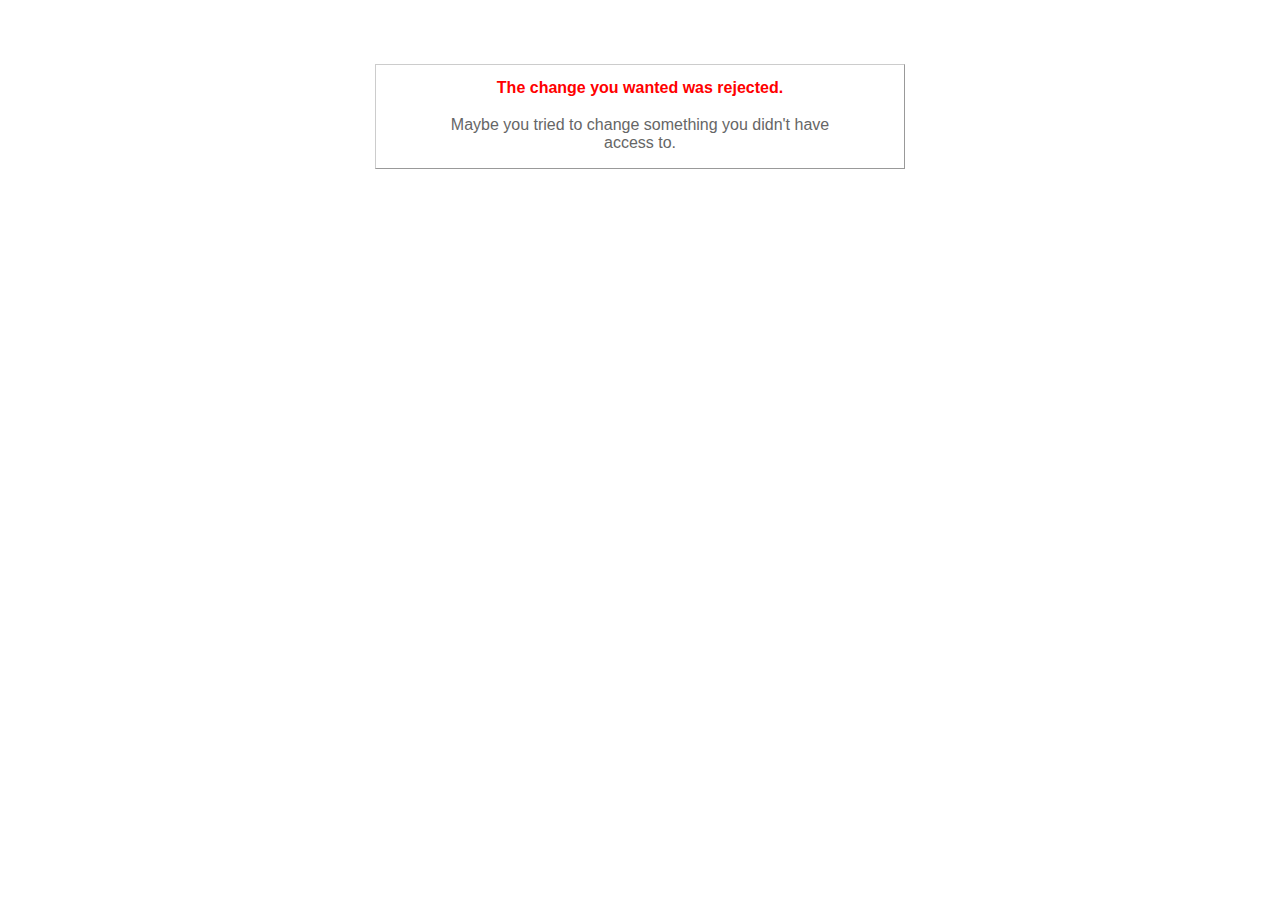
<file: public/422.html>
<!DOCTYPE html>
<html>
<head>
  <title>The change you wanted was rejected (422)</title>
  <style type="text/css">
    body { background-color: #fff; color: #666; text-align: center; font-family: arial, sans-serif; }
    div.dialog {
      width: 25em;
      padding: 0 4em;
      margin: 4em auto 0 auto;
      border: 1px solid #ccc;
      border-right-color: #999;
      border-bottom-color: #999;
    }
    h1 { font-size: 100%; color: #f00; line-height: 1.5em; }
  </style>
</head>

<body>
  <!-- This file lives in public/422.html -->
  <div class="dialog">
    <h1>The change you wanted was rejected.</h1>
    <p>Maybe you tried to change something you didn't have access to.</p>
  </div>
</body>
</html>
</file>
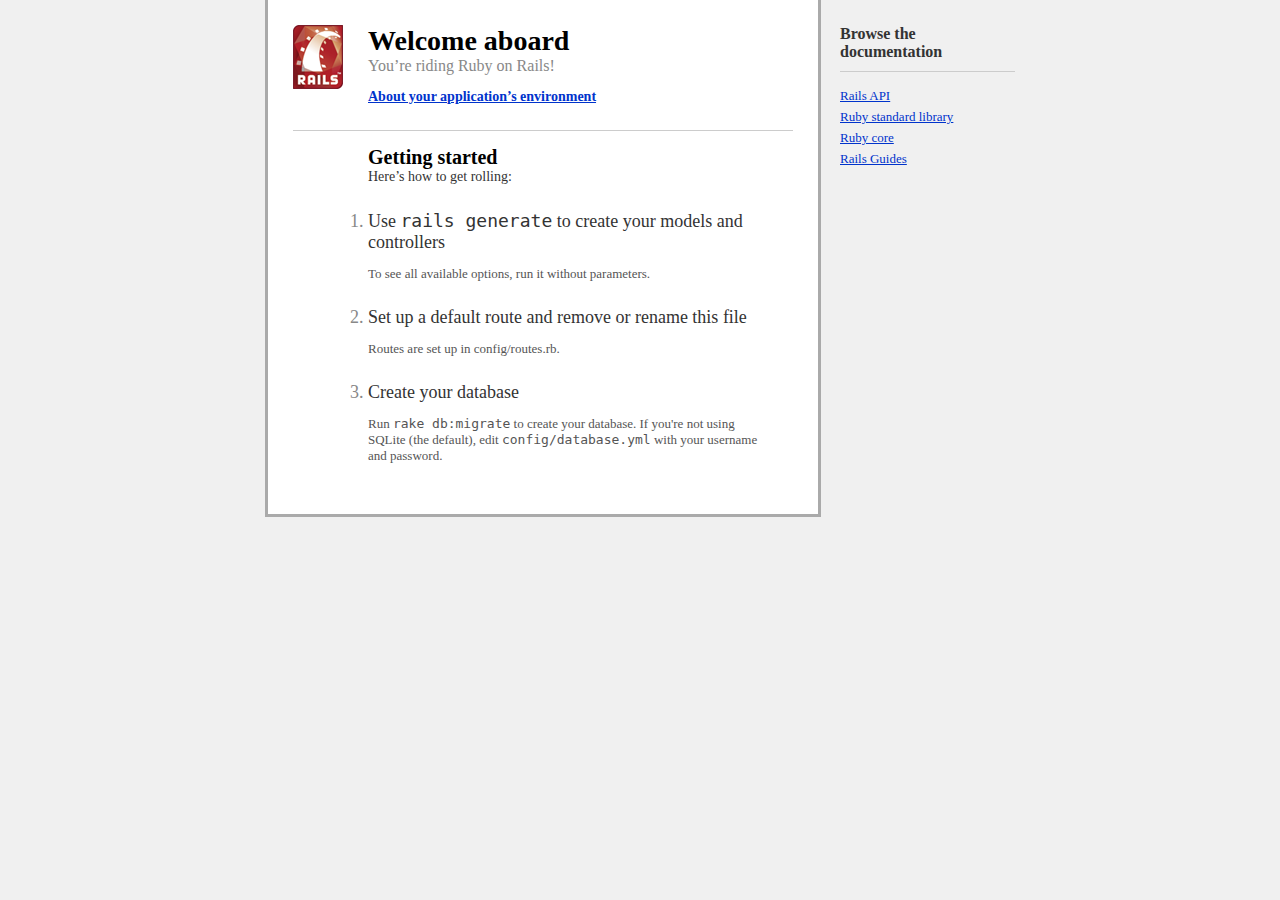
<file: public/index_r.html>
<!DOCTYPE html>
<html>
  <head>
    <title>Ruby on Rails: Welcome aboard</title>
    <style type="text/css" media="screen">
      body {
        margin: 0;
        margin-bottom: 25px;
        padding: 0;
        background-color: #f0f0f0;
        font-family: "Lucida Grande", "Bitstream Vera Sans", "Verdana";
        font-size: 13px;
        color: #333;
      }

      h1 {
        font-size: 28px;
        color: #000;
      }

      a  {color: #03c}
      a:hover {
        background-color: #03c;
        color: white;
        text-decoration: none;
      }


      #page {
        background-color: #f0f0f0;
        width: 750px;
        margin: 0;
        margin-left: auto;
        margin-right: auto;
      }

      #content {
        float: left;
        background-color: white;
        border: 3px solid #aaa;
        border-top: none;
        padding: 25px;
        width: 500px;
      }

      #sidebar {
        float: right;
        width: 175px;
      }

      #footer {
        clear: both;
      }


      #header, #about, #getting-started {
        padding-left: 75px;
        padding-right: 30px;
      }


      #header {
        background-image: url("images/rails.png");
        background-repeat: no-repeat;
        background-position: top left;
        height: 64px;
      }
      #header h1, #header h2 {margin: 0}
      #header h2 {
        color: #888;
        font-weight: normal;
        font-size: 16px;
      }


      #about h3 {
        margin: 0;
        margin-bottom: 10px;
        font-size: 14px;
      }

      #about-content {
        background-color: #ffd;
        border: 1px solid #fc0;
        margin-left: -55px;
        margin-right: -10px;
      }
      #about-content table {
        margin-top: 10px;
        margin-bottom: 10px;
        font-size: 11px;
        border-collapse: collapse;
      }
      #about-content td {
        padding: 10px;
        padding-top: 3px;
        padding-bottom: 3px;
      }
      #about-content td.name  {color: #555}
      #about-content td.value {color: #000}

      #about-content ul {
        padding: 0;
        list-style-type: none;
      }

      #about-content.failure {
        background-color: #fcc;
        border: 1px solid #f00;
      }
      #about-content.failure p {
        margin: 0;
        padding: 10px;
      }


      #getting-started {
        border-top: 1px solid #ccc;
        margin-top: 25px;
        padding-top: 15px;
      }
      #getting-started h1 {
        margin: 0;
        font-size: 20px;
      }
      #getting-started h2 {
        margin: 0;
        font-size: 14px;
        font-weight: normal;
        color: #333;
        margin-bottom: 25px;
      }
      #getting-started ol {
        margin-left: 0;
        padding-left: 0;
      }
      #getting-started li {
        font-size: 18px;
        color: #888;
        margin-bottom: 25px;
      }
      #getting-started li h2 {
        margin: 0;
        font-weight: normal;
        font-size: 18px;
        color: #333;
      }
      #getting-started li p {
        color: #555;
        font-size: 13px;
      }


      #sidebar ul {
        margin-left: 0;
        padding-left: 0;
      }
      #sidebar ul h3 {
        margin-top: 25px;
        font-size: 16px;
        padding-bottom: 10px;
        border-bottom: 1px solid #ccc;
      }
      #sidebar li {
        list-style-type: none;
      }
      #sidebar ul.links li {
        margin-bottom: 5px;
      }

    </style>
    <script type="text/javascript">
      function about() {
        info = document.getElementById('about-content');
        if (window.XMLHttpRequest)
          { xhr = new XMLHttpRequest(); }
        else
          { xhr = new ActiveXObject("Microsoft.XMLHTTP"); }
        xhr.open("GET","rails/info/properties",false);
        xhr.send("");
        info.innerHTML = xhr.responseText;
        info.style.display = 'block'
      }
    </script>
  </head>
  <body>
    <div id="page">
      <div id="sidebar">
        <ul id="sidebar-items">
          <li>
            <h3>Browse the documentation</h3>
            <ul class="links">
              <li><a href="http://api.rubyonrails.org/">Rails API</a></li>
              <li><a href="http://stdlib.rubyonrails.org/">Ruby standard library</a></li>
              <li><a href="http://corelib.rubyonrails.org/">Ruby core</a></li>
              <li><a href="http://guides.rubyonrails.org/">Rails Guides</a></li>
            </ul>
          </li>
        </ul>
      </div>

      <div id="content">
        <div id="header">
          <h1>Welcome aboard</h1>
          <h2>You&rsquo;re riding Ruby on Rails!</h2>
        </div>

        <div id="about">
          <h3><a href="rails/info/properties" onclick="about(); return false">About your application&rsquo;s environment</a></h3>
          <div id="about-content" style="display: none"></div>
        </div>

        <div id="getting-started">
          <h1>Getting started</h1>
          <h2>Here&rsquo;s how to get rolling:</h2>

          <ol>
            <li>
              <h2>Use <code>rails generate</code> to create your models and controllers</h2>
              <p>To see all available options, run it without parameters.</p>
            </li>

            <li>
              <h2>Set up a default route and remove or rename this file</h2>
              <p>Routes are set up in config/routes.rb.</p>
            </li>

            <li>
              <h2>Create your database</h2>
              <p>Run <code>rake db:migrate</code> to create your database. If you're not using SQLite (the default), edit <code>config/database.yml</code> with your username and password.</p>
            </li>
          </ol>
        </div>
      </div>

      <div id="footer">&nbsp;</div>
    </div>
  </body>
</html>
</file>
